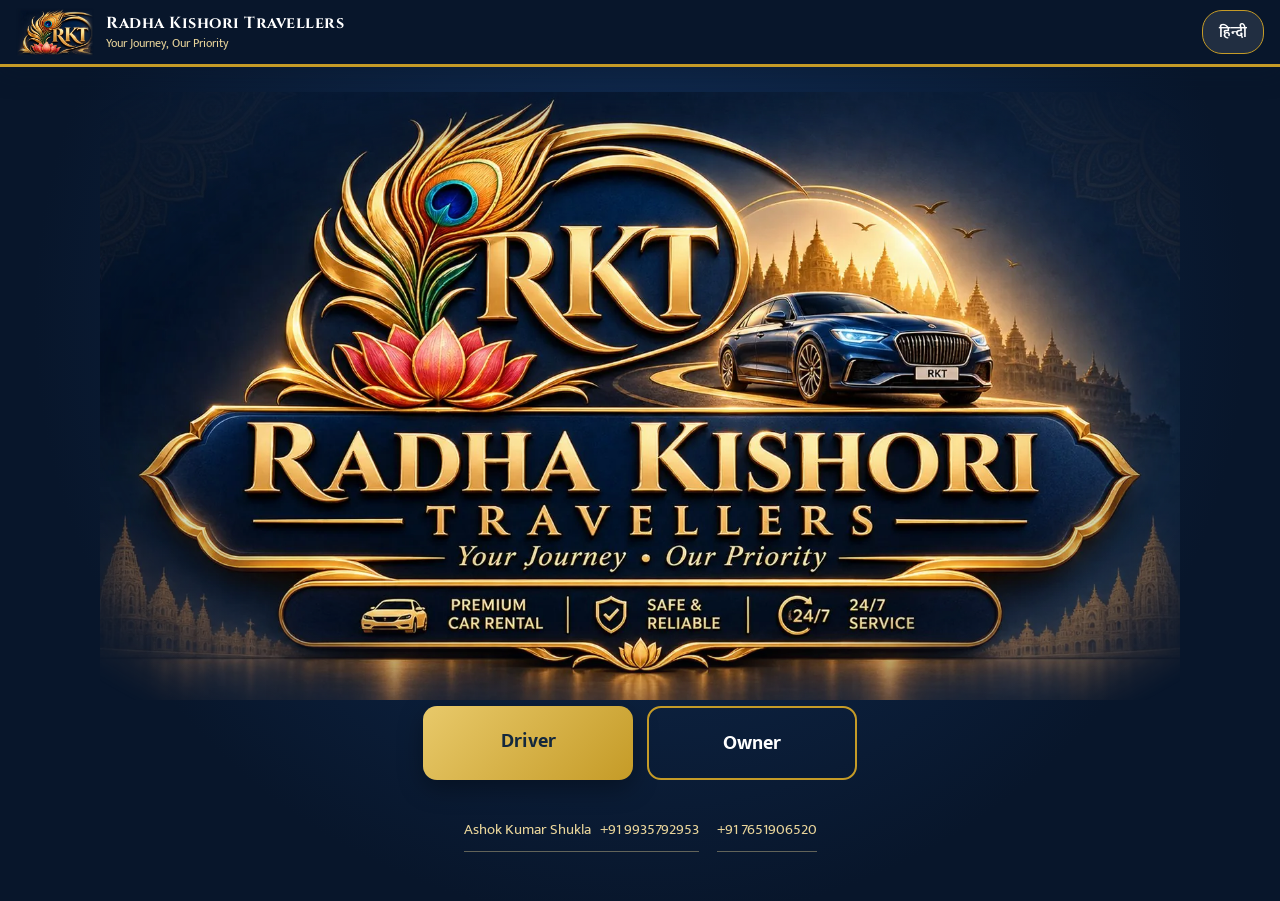
<file: index.html>
<!DOCTYPE html><html lang="en"><head><meta charset="utf-8"><meta name="viewport" content="width=device-width,initial-scale=1"><title>Radha Kishori Travellers - Car Rental & Tour Packages Kanpur</title><meta name="description" content="Radha Kishori Travellers - Car rental, outstation trips, local packages, and airport transfers in Kanpur, Uttar Pradesh. Your Journey, Our Priority."><meta name="theme-color" content="#08162b"><meta property="og:title" content="Radha Kishori Travellers"><meta property="og:description" content="Your Journey, Our Priority. Car rental and tour packages in Kanpur."><meta property="og:image" content="assets/hero.webp"><meta property="og:type" content="website"><link rel="icon" href="assets/icon-192.png"><link rel="stylesheet" href="assets/fonts.css?v=1"><link rel="stylesheet" href="assets/style.css?v=1"><script src="assets/app.js?v=1"></script></head>
<body><main class="home"><img class="logo-hero" src="assets/hero.webp" width="1600" height="900" alt="Radha Kishori Travellers, Your Journey, Our Priority">
<div class="big"><a class="a" href="driver.html" data-i="drv"></a><a class="b" href="admin.html" data-i="own"></a></div>
<div class="cts"><a href="tel:+919935792953">Ashok Kumar Shukla &nbsp; +91 9935792953</a><a href="tel:+917651906520">+91 7651906520</a></div></main>
<script src="assets/index-page.js?v=1"></script></body></html>
</file>
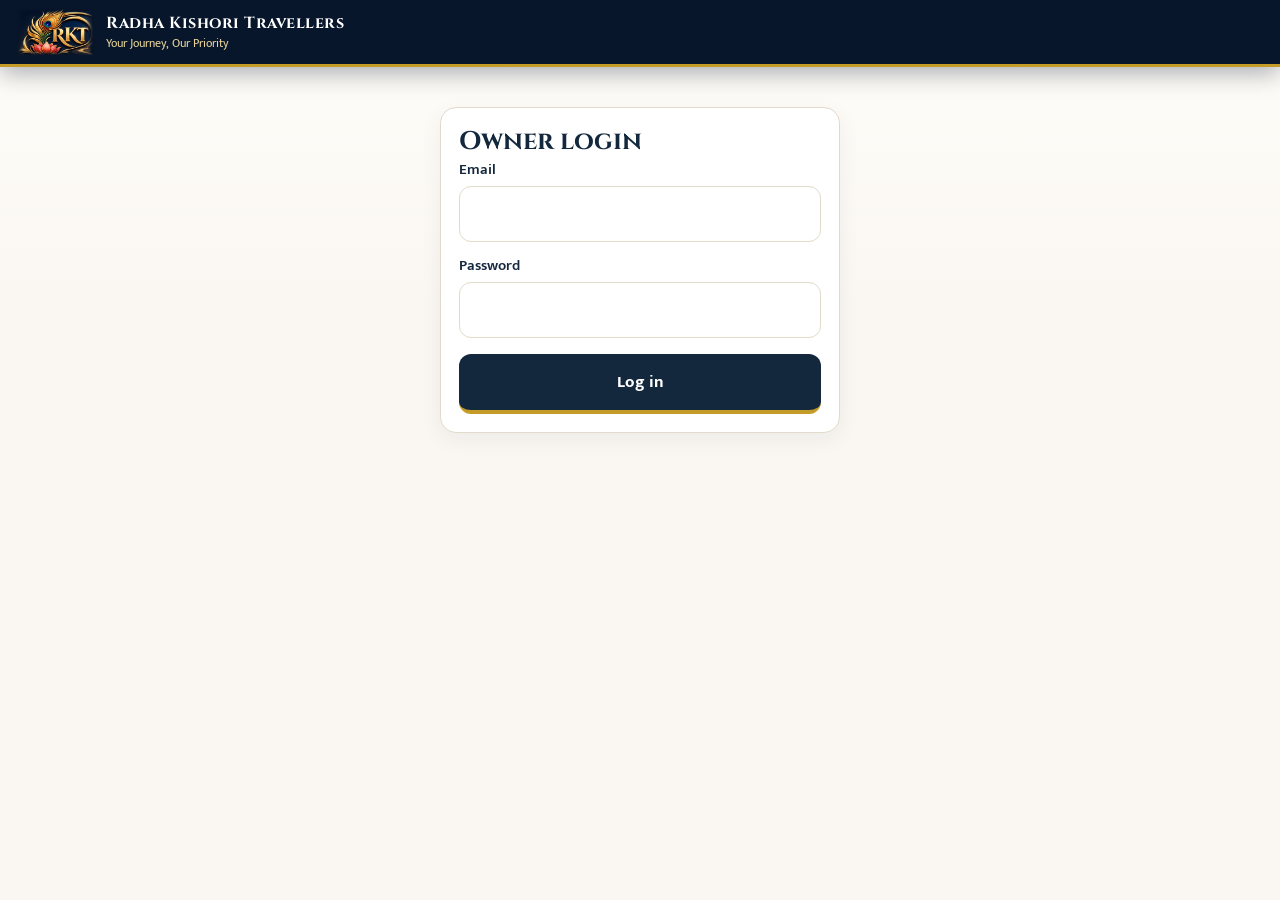
<file: admin.html>
<!DOCTYPE html><html lang="en"><head><title>Owner | Radha Kishori Travellers</title><meta charset="utf-8"><meta name="viewport" content="width=device-width,initial-scale=1"><meta name="robots" content="noindex,nofollow"><meta name="theme-color" content="#08162b"><link rel="icon" href="assets/icon-192.png"><link rel="stylesheet" href="assets/fonts.css?v=1"><link rel="stylesheet" href="assets/style.css?v=1"><script src="assets/vendor/supabase-2.45.4.min.js"></script><script src="assets/app.js?v=1"></script></head>
<body><main id="main"></main>
<script src="assets/admin-page.js?v=1"></script></body></html>
</file>
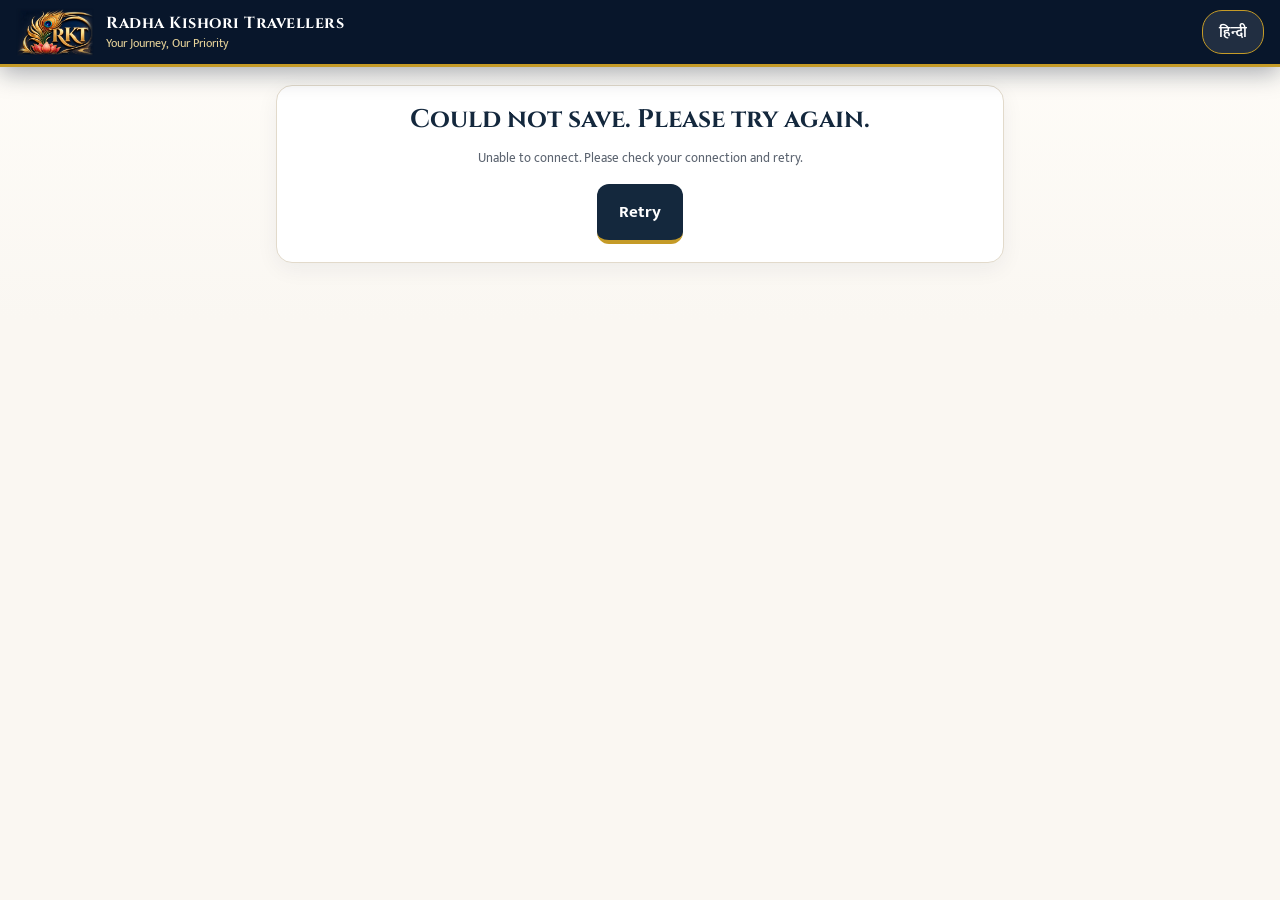
<file: bill.html>
<!DOCTYPE html><html lang="en"><head><title>Bill | Radha Kishori Travellers</title><meta charset="utf-8"><meta name="viewport" content="width=device-width,initial-scale=1"><meta name="robots" content="noindex,nofollow"><meta name="theme-color" content="#14283D"><link rel="icon" href="assets/icon-192.png"><link rel="stylesheet" href="assets/fonts.css?v=1"><link rel="stylesheet" href="assets/style.css?v=1"><script src="assets/vendor/supabase-2.45.4.min.js"></script><script src="assets/vendor/html2pdf-0.10.1.min.js"></script><script src="assets/vendor/qrcode-1.4.4.min.js"></script><script src="assets/app.js?v=1"></script></head>
<body><main id="main"></main>
<script src="assets/bill-page.js?v=1"></script></body></html>
</file>
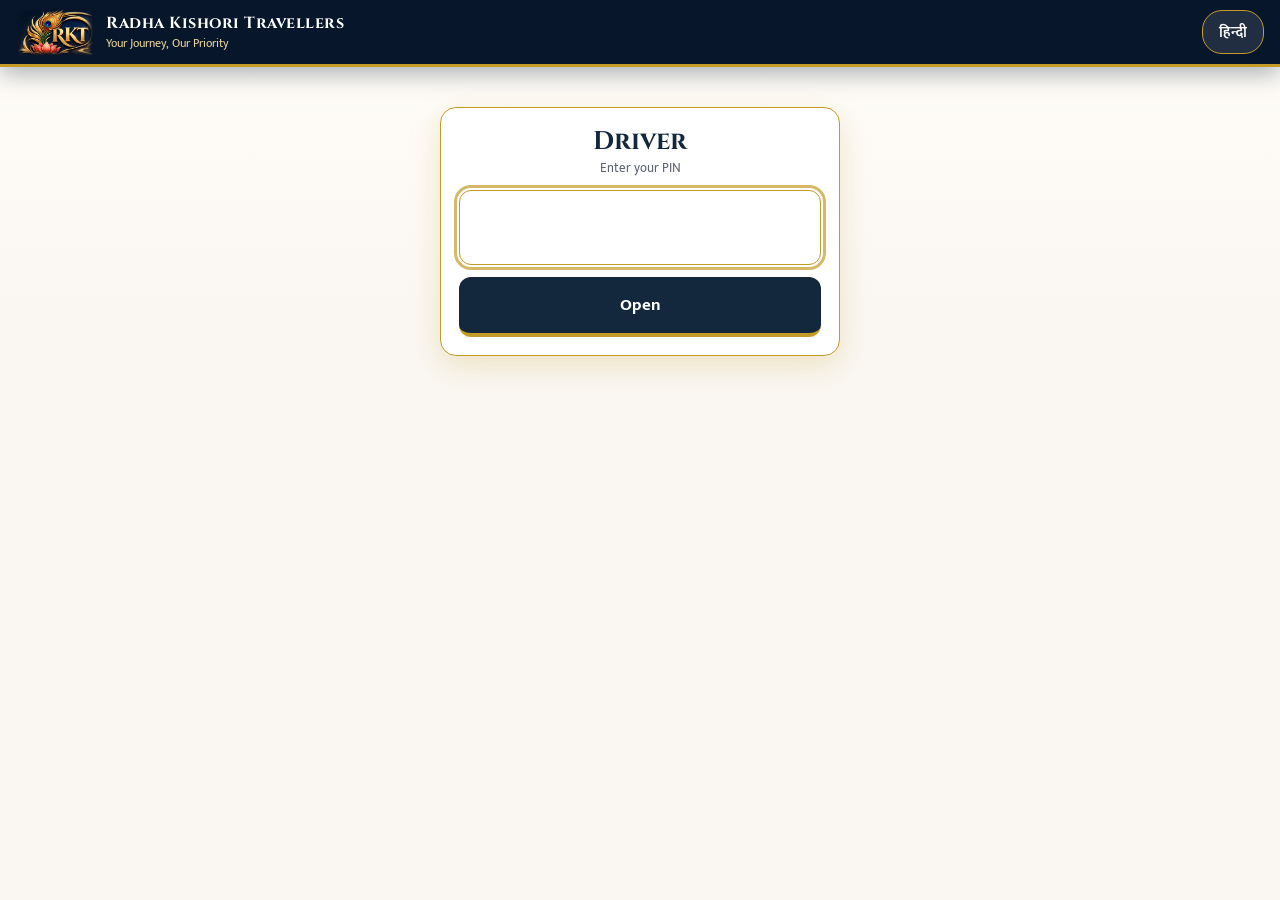
<file: driver.html>
<!DOCTYPE html><html lang="en"><head><title>Driver | Radha Kishori Travellers</title><meta charset="utf-8"><meta name="viewport" content="width=device-width,initial-scale=1"><meta name="robots" content="noindex,nofollow"><meta name="theme-color" content="#14283D"><link rel="manifest" href="manifest.webmanifest"><link rel="icon" href="assets/icon-192.png"><link rel="stylesheet" href="assets/fonts.css?v=1"><link rel="stylesheet" href="assets/style.css?v=1"><script src="assets/vendor/supabase-2.45.4.min.js"></script><script src="assets/app.js?v=1"></script></head>
<body><main id="main"></main>
<script src="assets/driver-page.js?v=1"></script></body></html>
</file>
<file: assets/fonts.css>
/* Self-hosted Google Fonts: Cinzel 600-700, Mukta 400-600-700 */
/* latin-ext */
@font-face {
  font-family: 'Cinzel';
  font-style: normal;
  font-weight: 600;
  font-display: swap;
  src: url(fonts/cinzel-latin-ext.woff2) format('woff2');
  unicode-range: U+0100-02BA, U+02BD-02C5, U+02C7-02CC, U+02CE-02D7, U+02DD-02FF, U+0304, U+0308, U+0329, U+1D00-1DBF, U+1E00-1E9F, U+1EF2-1EFF, U+2020, U+20A0-20AB, U+20AD-20C4, U+2113, U+2C60-2C7F, U+A720-A7FF;
}
/* latin */
@font-face {
  font-family: 'Cinzel';
  font-style: normal;
  font-weight: 600;
  font-display: swap;
  src: url(fonts/cinzel-latin.woff2) format('woff2');
  unicode-range: U+0000-00FF, U+0131, U+0152-0153, U+02BB-02BC, U+02C6, U+02DA, U+02DC, U+0304, U+0308, U+0329, U+2000-206F, U+20AC, U+2122, U+2191, U+2193, U+2212, U+2215, U+FEFF, U+FFFD;
}
/* latin-ext */
@font-face {
  font-family: 'Cinzel';
  font-style: normal;
  font-weight: 700;
  font-display: swap;
  src: url(fonts/cinzel-latin-ext.woff2) format('woff2');
  unicode-range: U+0100-02BA, U+02BD-02C5, U+02C7-02CC, U+02CE-02D7, U+02DD-02FF, U+0304, U+0308, U+0329, U+1D00-1DBF, U+1E00-1E9F, U+1EF2-1EFF, U+2020, U+20A0-20AB, U+20AD-20C4, U+2113, U+2C60-2C7F, U+A720-A7FF;
}
/* latin */
@font-face {
  font-family: 'Cinzel';
  font-style: normal;
  font-weight: 700;
  font-display: swap;
  src: url(fonts/cinzel-latin.woff2) format('woff2');
  unicode-range: U+0000-00FF, U+0131, U+0152-0153, U+02BB-02BC, U+02C6, U+02DA, U+02DC, U+0304, U+0308, U+0329, U+2000-206F, U+20AC, U+2122, U+2191, U+2193, U+2212, U+2215, U+FEFF, U+FFFD;
}
/* devanagari */
@font-face {
  font-family: 'Mukta';
  font-style: normal;
  font-weight: 400;
  font-display: swap;
  src: url(fonts/mukta-400-devanagari.woff2) format('woff2');
  unicode-range: U+0900-097F, U+1CD0-1CF4, U+1CF7-1CF9, U+200C-200D, U+20A8, U+20B9, U+20F0, U+25CC, U+A830-A839, U+A8E0-A8FF, U+11B00-11B0A;
}
/* latin-ext */
@font-face {
  font-family: 'Mukta';
  font-style: normal;
  font-weight: 400;
  font-display: swap;
  src: url(fonts/mukta-400-latin-ext.woff2) format('woff2');
  unicode-range: U+0100-02BA, U+02BD-02C5, U+02C7-02CC, U+02CE-02D7, U+02DD-02FF, U+0304, U+0308, U+0329, U+1D00-1DBF, U+1E00-1E9F, U+1EF2-1EFF, U+2020, U+20A0-20AB, U+20AD-20C4, U+2113, U+2C60-2C7F, U+A720-A7FF;
}
/* latin */
@font-face {
  font-family: 'Mukta';
  font-style: normal;
  font-weight: 400;
  font-display: swap;
  src: url(fonts/mukta-400-latin.woff2) format('woff2');
  unicode-range: U+0000-00FF, U+0131, U+0152-0153, U+02BB-02BC, U+02C6, U+02DA, U+02DC, U+0304, U+0308, U+0329, U+2000-206F, U+20AC, U+2122, U+2191, U+2193, U+2212, U+2215, U+FEFF, U+FFFD;
}
/* devanagari */
@font-face {
  font-family: 'Mukta';
  font-style: normal;
  font-weight: 600;
  font-display: swap;
  src: url(fonts/mukta-600-devanagari.woff2) format('woff2');
  unicode-range: U+0900-097F, U+1CD0-1CF4, U+1CF7-1CF9, U+200C-200D, U+20A8, U+20B9, U+20F0, U+25CC, U+A830-A839, U+A8E0-A8FF, U+11B00-11B0A;
}
/* latin-ext */
@font-face {
  font-family: 'Mukta';
  font-style: normal;
  font-weight: 600;
  font-display: swap;
  src: url(fonts/mukta-600-latin-ext.woff2) format('woff2');
  unicode-range: U+0100-02BA, U+02BD-02C5, U+02C7-02CC, U+02CE-02D7, U+02DD-02FF, U+0304, U+0308, U+0329, U+1D00-1DBF, U+1E00-1E9F, U+1EF2-1EFF, U+2020, U+20A0-20AB, U+20AD-20C4, U+2113, U+2C60-2C7F, U+A720-A7FF;
}
/* latin */
@font-face {
  font-family: 'Mukta';
  font-style: normal;
  font-weight: 600;
  font-display: swap;
  src: url(fonts/mukta-600-latin.woff2) format('woff2');
  unicode-range: U+0000-00FF, U+0131, U+0152-0153, U+02BB-02BC, U+02C6, U+02DA, U+02DC, U+0304, U+0308, U+0329, U+2000-206F, U+20AC, U+2122, U+2191, U+2193, U+2212, U+2215, U+FEFF, U+FFFD;
}
/* devanagari */
@font-face {
  font-family: 'Mukta';
  font-style: normal;
  font-weight: 700;
  font-display: swap;
  src: url(fonts/mukta-700-devanagari.woff2) format('woff2');
  unicode-range: U+0900-097F, U+1CD0-1CF4, U+1CF7-1CF9, U+200C-200D, U+20A8, U+20B9, U+20F0, U+25CC, U+A830-A839, U+A8E0-A8FF, U+11B00-11B0A;
}
/* latin-ext */
@font-face {
  font-family: 'Mukta';
  font-style: normal;
  font-weight: 700;
  font-display: swap;
  src: url(fonts/mukta-700-latin-ext.woff2) format('woff2');
  unicode-range: U+0100-02BA, U+02BD-02C5, U+02C7-02CC, U+02CE-02D7, U+02DD-02FF, U+0304, U+0308, U+0329, U+1D00-1DBF, U+1E00-1E9F, U+1EF2-1EFF, U+2020, U+20A0-20AB, U+20AD-20C4, U+2113, U+2C60-2C7F, U+A720-A7FF;
}
/* latin */
@font-face {
  font-family: 'Mukta';
  font-style: normal;
  font-weight: 700;
  font-display: swap;
  src: url(fonts/mukta-700-latin.woff2) format('woff2');
  unicode-range: U+0000-00FF, U+0131, U+0152-0153, U+02BB-02BC, U+02C6, U+02DA, U+02DC, U+0304, U+0308, U+0329, U+2000-206F, U+20AC, U+2122, U+2191, U+2193, U+2212, U+2215, U+FEFF, U+FFFD;
}
</file>
<file: assets/style.css>
:root{--iv:#FAF7F2;--nv:#14283D;--nv2:#0C1B2B;--gd:#C59B27;--gl:#E8D49A;--mr:#7A2323;--ln:#E2DACB;--mu:#5C6470;--ok:#1E6F43}
*{box-sizing:border-box;margin:0}html{scroll-behavior:smooth}
body{font:17px/1.55 Mukta,sans-serif;background:var(--iv);color:#1a1a1a;min-height:100vh}
h1,h2,h3{font-family:Cinzel,serif;color:var(--nv);line-height:1.25}h3{font-size:17px;margin-bottom:12px}.ttl{margin:4px 0 14px}
.hd{position:sticky;top:0;z-index:20;display:flex;align-items:center;gap:12px;padding:8px 16px;background:linear-gradient(135deg,var(--nv),var(--nv2));border-bottom:3px solid var(--gd)}
.hd .lg{display:flex;align-items:center;gap:12px;text-decoration:none;color:#fff;flex:1}.hd img{height:44px;width:44px;object-fit:cover;border-radius:50%;background:#fff}
.hd b{font:700 16px Cinzel,serif;letter-spacing:.5px;display:block}.hd small{color:var(--gl);font-size:12px}
.hd button{background:rgba(255,255,255,.1);color:#fff;border:1.5px solid var(--gd);border-radius:20px;padding:6px 16px;font:600 15px Mukta;cursor:pointer}
.wrap{max-width:760px;margin:0 auto;padding:18px 16px 40px}.wide{max-width:1100px}.narrow{max-width:400px;margin:40px auto}.c{text-align:center}
.big{display:flex;gap:14px;justify-content:center;flex-wrap:wrap;margin-top:30px}.big a{min-width:210px;padding:18px 28px;border-radius:14px;font:700 20px Mukta;text-decoration:none}
.big .a{background:var(--gd);color:var(--nv)}.big .b{border:2px solid var(--gd);color:#fff}
.card{background:#fff;border:1px solid var(--ln);border-radius:16px;padding:18px;margin-bottom:16px;box-shadow:0 6px 22px rgba(20,40,61,.06)}
.g{display:grid;grid-template-columns:1fr 1fr;gap:14px}@media(max-width:560px){.g,.mg{grid-template-columns:1fr!important}}
label{display:flex;flex-direction:column;font-weight:600;font-size:15px;color:var(--nv);gap:5px}
input,select,textarea{font:inherit;font-size:18px;padding:13px;border:1.5px solid var(--ln);border-radius:12px;background:#fff;width:100%}
input:focus,select:focus,textarea:focus,button:focus-visible,a:focus-visible{outline:3px solid rgba(197,155,39,.55);outline-offset:1px;border-color:var(--gd)}
.pinbox{text-align:center;font-size:30px;letter-spacing:12px;margin:12px 0}
.btn{display:inline-block;padding:14px 22px;border:0;border-radius:12px;background:var(--nv);color:#fff;font:700 17px Mukta,sans-serif;cursor:pointer;text-decoration:none;border-bottom:4px solid var(--gd)}
.btn.ol{background:#fff;color:var(--nv);border:1.5px solid var(--nv)}.btn.wa{background:var(--ok);border-color:#14502f}.btn.sm{padding:8px 14px;font-size:14px}
.narrow .btn{width:100%}.warn{background:#FDF2F2;border:1px solid #E7B4B4;color:var(--mr);padding:12px;border-radius:12px;margin-bottom:12px}
.mu,small{color:var(--mu);font-size:13px;font-weight:400}small{display:block}
.sum div{display:flex;justify-content:space-between;gap:10px;padding:6px 0;border-bottom:1px dashed var(--ln)}.sum .t{font-weight:700;color:var(--nv);border:0;font-size:19px}
.dock{position:sticky;bottom:0;display:flex;justify-content:space-between;align-items:center;gap:12px;padding:12px 16px;margin:0 -16px;background:var(--nv);border-top:3px solid var(--gd)}
.dock small{color:var(--gl)}.dock b{color:#fff;font-size:26px}.dock .btn{background:var(--gd);color:var(--nv);border-color:var(--gl);font-size:19px;padding:14px 28px}
.row{display:flex;justify-content:space-between;align-items:center;padding:12px 0;border-bottom:1px solid var(--ln);color:inherit;text-decoration:none}
.lnk{background:none;border:0;color:var(--mr);font:600 15px Mukta;cursor:pointer;text-decoration:underline}
.bar{display:flex;gap:10px;flex-wrap:wrap;margin-bottom:14px}.bar .btn{flex:1;text-align:center;min-width:140px}
.rc{background:#fff;border-radius:14px;overflow:hidden;border:1px solid var(--ln);box-shadow:0 14px 40px rgba(20,40,61,.14)}
.rh{display:flex;gap:16px;align-items:center;padding:18px;background:linear-gradient(135deg,var(--nv),var(--nv2));border-bottom:5px solid var(--gd);color:#fff}.rh img{height:84px;border-radius:50%;background:var(--iv)}
.rh h2{color:#fff;font-size:21px}.rh .tg{color:var(--gl);display:block}.rh small{color:#cfd8e0}
.rb{padding:18px}.mg{display:grid;grid-template-columns:1fr 1fr;gap:12px;margin-bottom:14px}.mg b{display:block}
table{width:100%;border-collapse:collapse;font-size:15px}th{text-align:left;background:var(--bg,#F3EFE6);color:var(--nv);padding:9px;border-bottom:2px solid var(--gd)}td{padding:9px;border-bottom:1px solid var(--ln);vertical-align:top}
td:last-child,th:last-child{text-align:right}
.tot{margin:14px 0 0 auto;width:min(310px,100%)}.tot div{display:flex;justify-content:space-between;padding:4px 0}.tot .b{background:var(--nv);color:#fff;padding:10px 12px;border-radius:10px;font-weight:700;font-size:19px}
.perf{position:relative;border-top:2px dashed var(--ln);margin:20px -18px 16px}.perf:before,.perf:after{content:"";position:absolute;top:-12px;width:22px;height:22px;border-radius:50%;background:var(--iv)}.perf:before{left:-11px}.perf:after{right:-11px}
.pay{display:flex;gap:16px;align-items:center;padding:12px;border:2px solid var(--gd);border-radius:12px}.pay img{width:130px}
.stamp{color:var(--ok);border:4px solid var(--ok);display:inline-block;padding:2px 16px;font:700 24px Cinzel;transform:rotate(-4deg);margin:6px 0}
.rate{display:flex;justify-content:space-between;align-items:center;gap:8px;padding:10px 0;border-bottom:1px solid var(--ln)}
.stars button{background:none;border:0;font-size:34px;color:#D5CFC2;cursor:pointer;padding:0 2px}.stars .on{color:var(--gd)}
.stats{display:grid;grid-template-columns:repeat(auto-fit,minmax(170px,1fr));gap:12px;margin-bottom:18px}.stats div{background:#fff;border:1px solid var(--ln);border-left:6px solid var(--gd);padding:14px;border-radius:12px}.stats b{display:block;font:700 26px Cinzel;color:var(--nv)}
.tw{overflow-x:auto;background:#fff;border:1px solid var(--ln);border-radius:14px;margin-bottom:20px}.tw table{min-width:860px}
.top{display:flex;justify-content:space-between;align-items:center;flex-wrap:wrap;gap:10px;margin-bottom:12px}
.pill{border:0;border-radius:12px;padding:4px 12px;font:700 13px Mukta;cursor:pointer}.Paid{background:#E3F5EB;color:var(--ok)}.Pending{background:#FEF3E2;color:#8A4B08}

/* v3 refinements */
:root{--hero:#08162b}
body{background:linear-gradient(180deg,#FFFDF9,var(--iv) 320px)}
.hd{background:var(--hero);box-shadow:0 6px 24px rgba(8,22,43,.35)}.hd img{height:48px;width:auto;border-radius:0;background:none}
.ttl:after{content:"";display:block;width:60px;height:3px;background:var(--gd);margin-top:8px;border-radius:2px}
.card{transition:box-shadow .2s}.card:focus-within{box-shadow:0 10px 30px rgba(197,155,39,.22);border-color:var(--gd)}
.card h3{padding-left:12px;border-left:4px solid var(--gd)}
.btn{transition:transform .12s,filter .15s}.btn:hover{filter:brightness(1.12)}.btn:active{transform:translateY(2px)}.btn:disabled{opacity:.55;cursor:wait}
.dock{background:linear-gradient(135deg,var(--hero),var(--nv));box-shadow:0 -8px 26px rgba(8,22,43,.3)}
.home{min-height:calc(100vh - 66px);display:flex;flex-direction:column;align-items:center;justify-content:center;gap:6px;padding:16px 16px 40px;text-align:center;background:radial-gradient(circle at 50% 30%,#12305a,var(--hero) 70%)}
.home .logo-hero{width:min(1080px,100%);height:auto;-webkit-mask-image:radial-gradient(ellipse at center,#000 60%,transparent 97%);mask-image:radial-gradient(ellipse at center,#000 60%,transparent 97%)}
.home .big{margin-top:0}.big a{transition:transform .15s,box-shadow .15s}.big a:hover{transform:translateY(-3px);box-shadow:0 12px 30px rgba(197,155,39,.35)}
.big .a{background:linear-gradient(135deg,#E8C96A,var(--gd));box-shadow:0 8px 24px rgba(0,0,0,.35)}
.cts{display:flex;gap:18px;flex-wrap:wrap;justify-content:center;margin-top:22px}.cts a{color:var(--gl);text-decoration:none;font-size:15px;border-bottom:1px solid rgba(232,212,154,.4)}
.rc{position:relative;border:1px solid var(--gd)}.rc .rh,.rc .rb{position:relative;z-index:1}
.wm{position:absolute;left:50%;top:58%;width:86%;height:auto;transform:translate(-50%,-50%);opacity:.12;pointer-events:none;z-index:0}
.rh img{height:74px;width:auto;border-radius:0;background:none}
.toast{position:fixed;left:50%;bottom:100px;transform:translateX(-50%);max-width:90vw;background:var(--hero);color:#fff;padding:13px 22px;border-radius:12px;border-left:5px solid var(--gd);box-shadow:0 12px 34px rgba(0,0,0,.35);z-index:99;animation:tin .25s}
@keyframes tin{from{opacity:0;transform:translate(-50%,10px)}}
@media print{.hd,.bar,.dock,.card,.toast{display:none!important}.rc{box-shadow:none;border-color:#999}.wm{opacity:.05}.rh,.tot .b{-webkit-print-color-adjust:exact;print-color-adjust:exact}.stamp{border-color:#000!important;color:#000!important}}
@media(prefers-reduced-motion:reduce){*{transition:none!important;animation:none!important;scroll-behavior:auto!important}}

/* v4 motion, states, responsive */
body{animation:fade .35s}@keyframes fade{from{opacity:0}}
.wrap>*{animation:up .5s cubic-bezier(.2,.7,.2,1) both}.wrap>*:nth-child(2){animation-delay:.05s}.wrap>*:nth-child(3){animation-delay:.1s}.wrap>*:nth-child(4){animation-delay:.15s}.wrap>*:nth-child(n+5){animation-delay:.2s}
@keyframes up{from{opacity:0;transform:translateY(14px)}}
.sk{border-radius:14px;background:linear-gradient(90deg,#efe9dc 25%,#f8f4ea 37%,#efe9dc 63%);background-size:400% 100%;animation:sh 1.3s infinite}@keyframes sh{to{background-position:-100% 0}}
.Partial{background:#E8EEF8;color:#24508C}.stats div{transition:transform .2s,box-shadow .2s}.stats div:hover{transform:translateY(-3px);box-shadow:0 10px 26px rgba(20,40,61,.12)}
.tw tr:hover td{background:#FBF8F0}.tw th{position:sticky;top:0}.flt{display:grid;grid-template-columns:2fr 1fr 1fr 1fr;gap:10px;margin-bottom:12px}@media(max-width:700px){.flt{grid-template-columns:1fr 1fr}.flt label:first-child{grid-column:1/-1}}
.empty{padding:34px;text-align:center;color:var(--mu)}.log{max-height:240px;overflow:auto;font-size:14px}.log div{padding:7px 0;border-bottom:1px dashed var(--ln)}
select{appearance:none;background:#fff url("data:image/svg+xml,%3Csvg xmlns='http://www.w3.org/2000/svg' width='12' height='8'%3E%3Cpath d='M1 1l5 5 5-5' fill='none' stroke='%2314283D' stroke-width='2'/%3E%3C/svg%3E") no-repeat right 14px center;padding-right:38px}
.dock{padding-bottom:calc(12px + env(safe-area-inset-bottom))}.btn,.lnk,.pill{min-height:44px}.rc{max-width:100%}.rc table{font-size:14px}
@media(max-width:480px){.rh{flex-direction:column;text-align:center}.rh img{height:64px}.pay{flex-direction:column;text-align:center}.hd b{font-size:14px}.card{padding:14px}.btn{padding:13px 16px}}

/* Stage 1: tap targets, long text, narrow screens */
.hd button{min-height:44px}
.cts a{min-height:44px;display:inline-flex;align-items:center}
.stars button{min-height:44px;min-width:44px}
.mg b,.rb td{overflow-wrap:break-word;word-break:break-word}
@media(max-width:360px){.bar .btn{min-width:0}.pinbox{letter-spacing:8px;font-size:26px}.big a{min-width:0;width:100%}}

/* Stage 3: Offline banner & accessibility focus */
.off-bar{position:sticky;top:0;z-index:999;background:var(--mr);color:#fff;text-align:center;padding:10px 16px;font-weight:700;font-size:15px;box-shadow:0 4px 12px rgba(0,0,0,.25)}
input:focus,select:focus,textarea:focus,button:focus,a:focus{outline:3px solid rgba(197,155,39,.7);outline-offset:2px;border-color:var(--gd)}

/* Stage 4: Features */
.pwa-box{background:linear-gradient(135deg,#FFFDF9,#F5EFE0);border:1.5px solid var(--gd);margin-bottom:14px}
.rev-btn{color:var(--mr);font-weight:600;background:none;border:0;cursor:pointer;text-decoration:underline;padding:4px 8px;min-height:36px}
</file>
